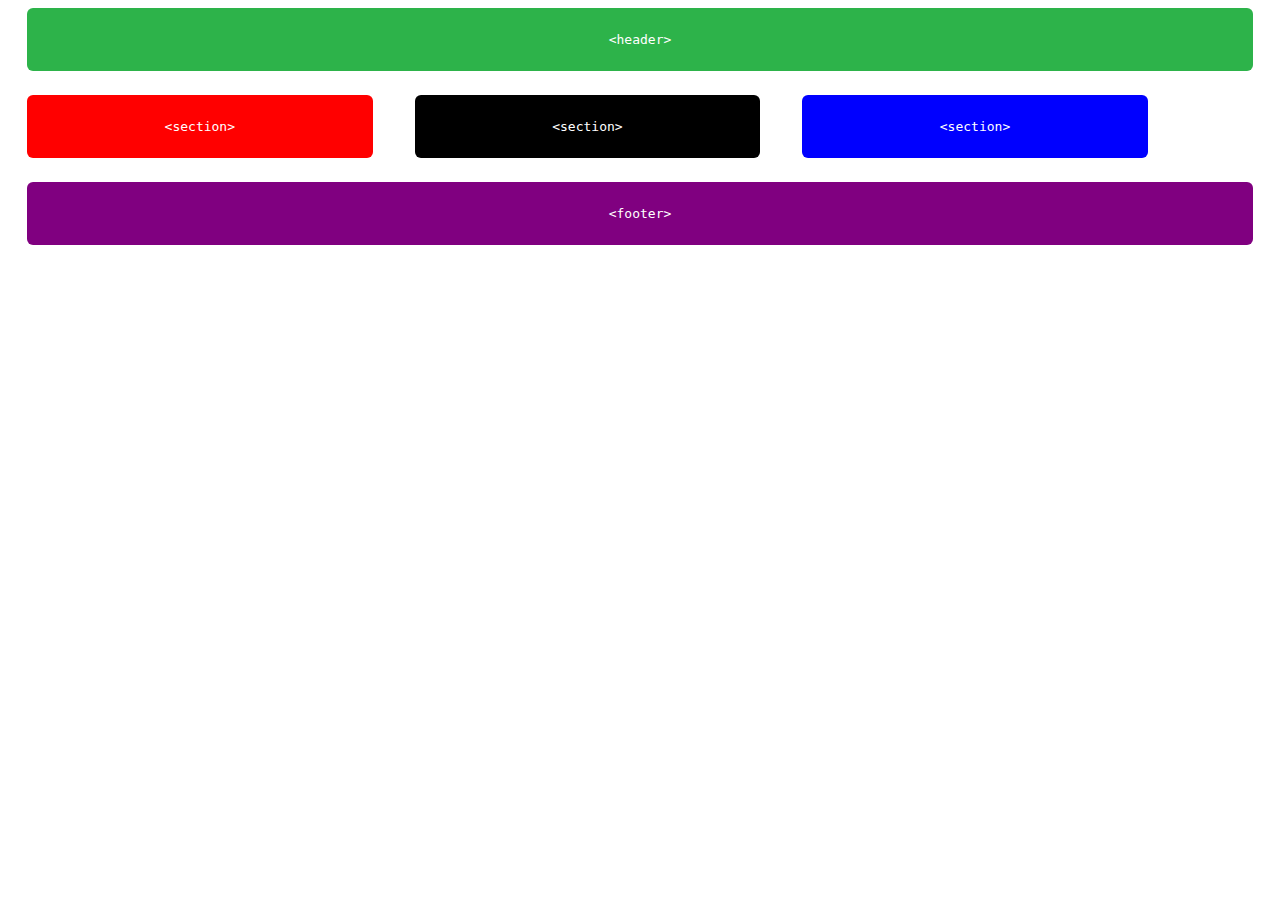
<file: index.html>
<!DOCTYPE html>
<html lang="en">
<head>
    <meta charset="UTF-8">
    <link rel="stylesheet" href="./styles.css">
    <title>positioning content</title>
</head>
<body>
    <header><code>&#60;header&#62;</code></header>
    
    <section ><code class="red">&#60;section&#62;</code></section>
    <section ><code class="black">&#60;section&#62;</code></section>
    <section ><code class="blue">&#60;section&#62;</code></section>
    <!-- <section ><code class="yellow">&#60;section&#62;</code></section> -->


    <footer ><code class="purple">&#60;footer&#62;</code></footer>
</body>
</html>
</file>
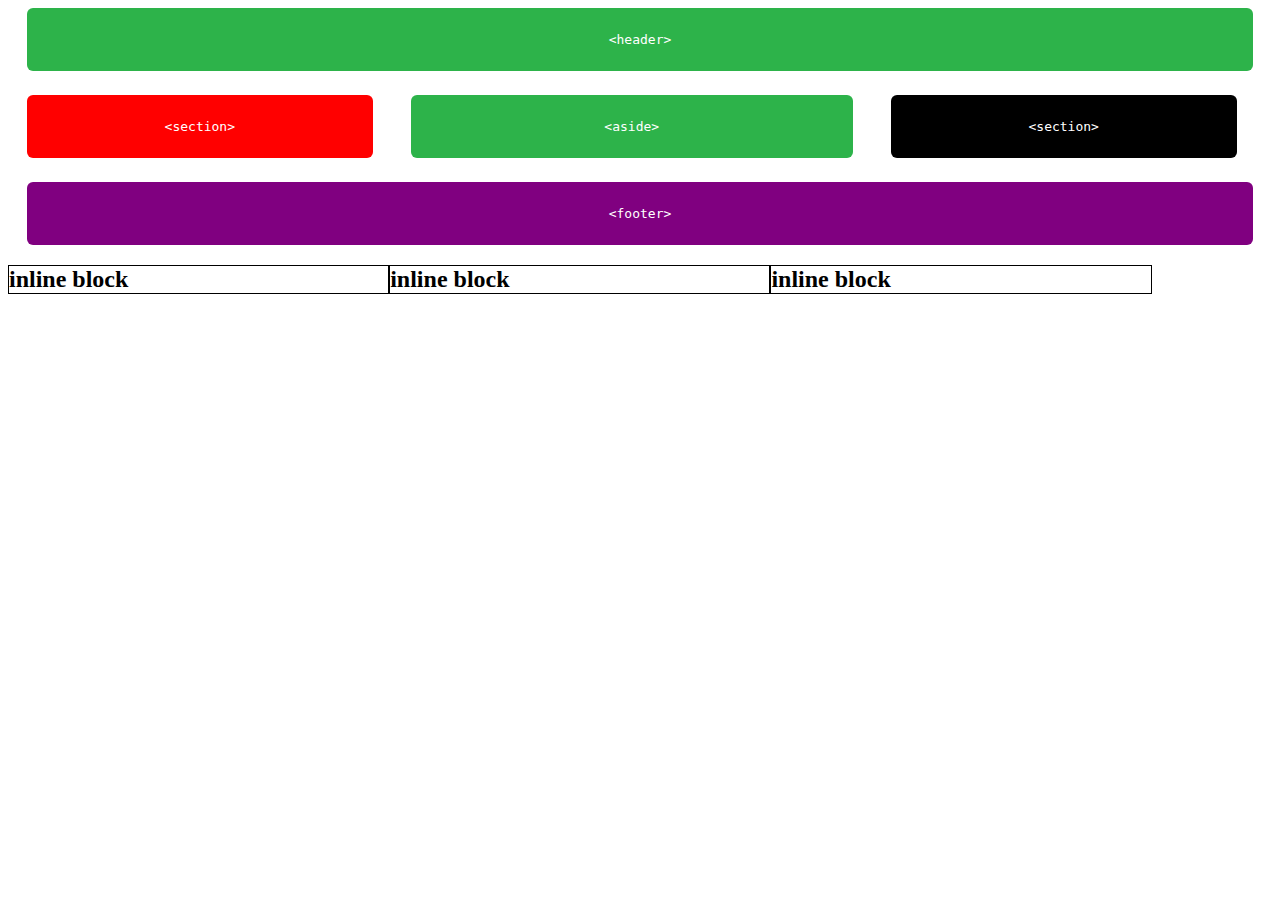
<file: anotherfile.html>
<!DOCTYPE html>
<html lang="en">
<head>
    <meta charset="UTF-8">
    <link rel="stylesheet" href="./styles.css">
    <title>positioning content</title>
</head>
<body>
    <header><code>&#60;header&#62;</code></header>
    
    <section ><code class="red">&#60;section&#62;</code></section><aside>
        <code>&#60;aside&#62;</code></aside><section >
            <code class="black">&#60;section&#62;</code></section>
    <!-- <section ><code class="blue">&#60;section&#62;</code></section>
    <section ><code class="yellow">&#60;section&#62;</code></section> -->



    <footer ><code class="purple">&#60;footer&#62;</code></footer>
    <div>
        <h2>inline block</h2><!----><h2>
            inline block</h2><!----><h2>
                inline block</h2>
    </div>
</body>
</html>
</file>
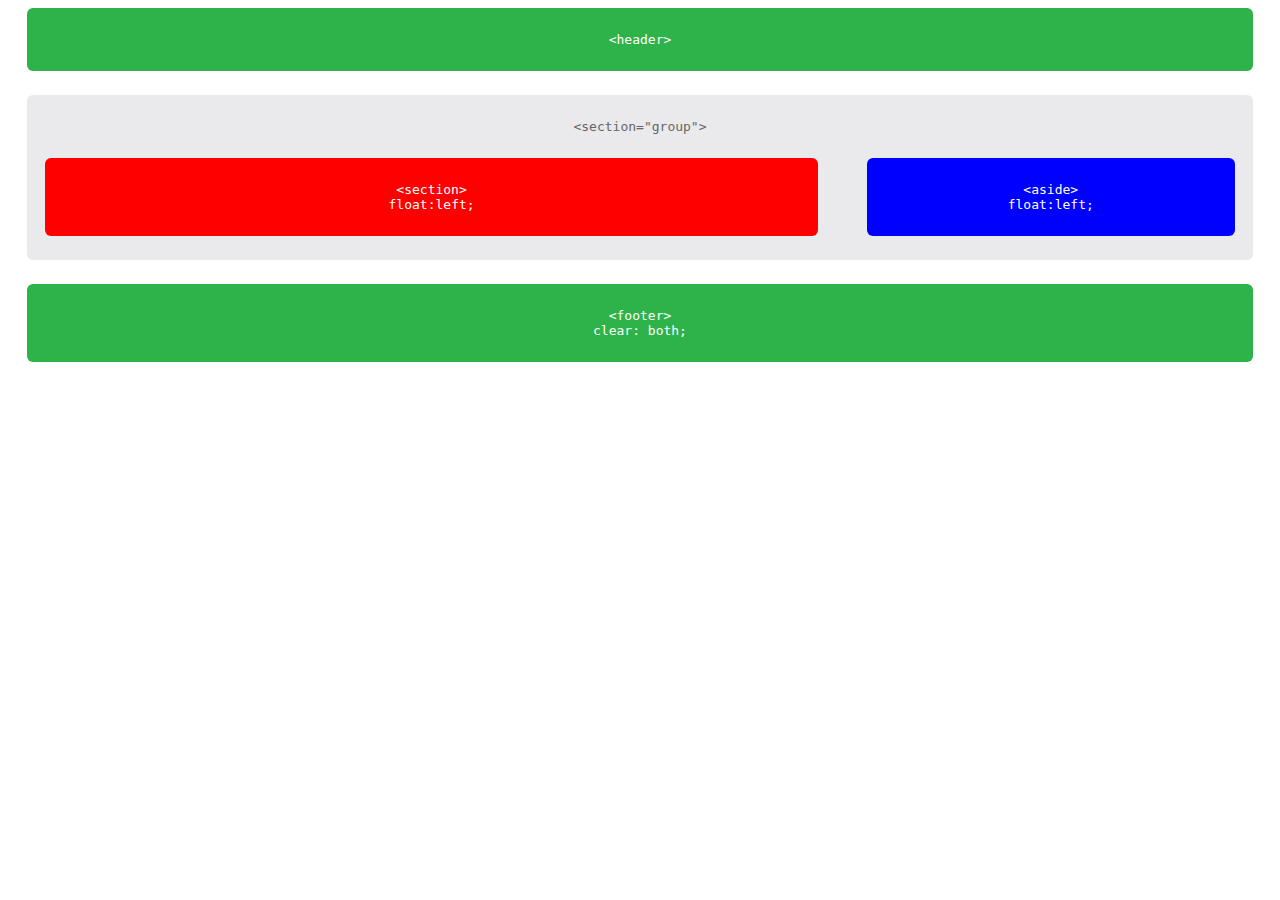
<file: assignment2.html>
<!DOCTYPE html>
<html lang="en">
<head>
    <meta charset="UTF-8">
 <link rel="stylesheet" href="./asssignment2.css">
    <title>Document</title>
</head>
<body>
    <header><code>&#60;header&#62;</code></header>
    <div class="group">
        <code class="default">&#60;section="group"&#62;</code>
            <section class="default" ><code class="RED">&#60;section&#62;<br> float:left;</code></section>
                <aside><code class="blue">&#60;aside&#62;<br> float:left;</code></aside>
                    <!-- <section ><code>&#60;section&#62;</code></section> -->
    </div>
    
    <footer ><code class="purple">&#60;footer&#62; <br>clear: both;</code></footer>
</body>
</html>
</file>
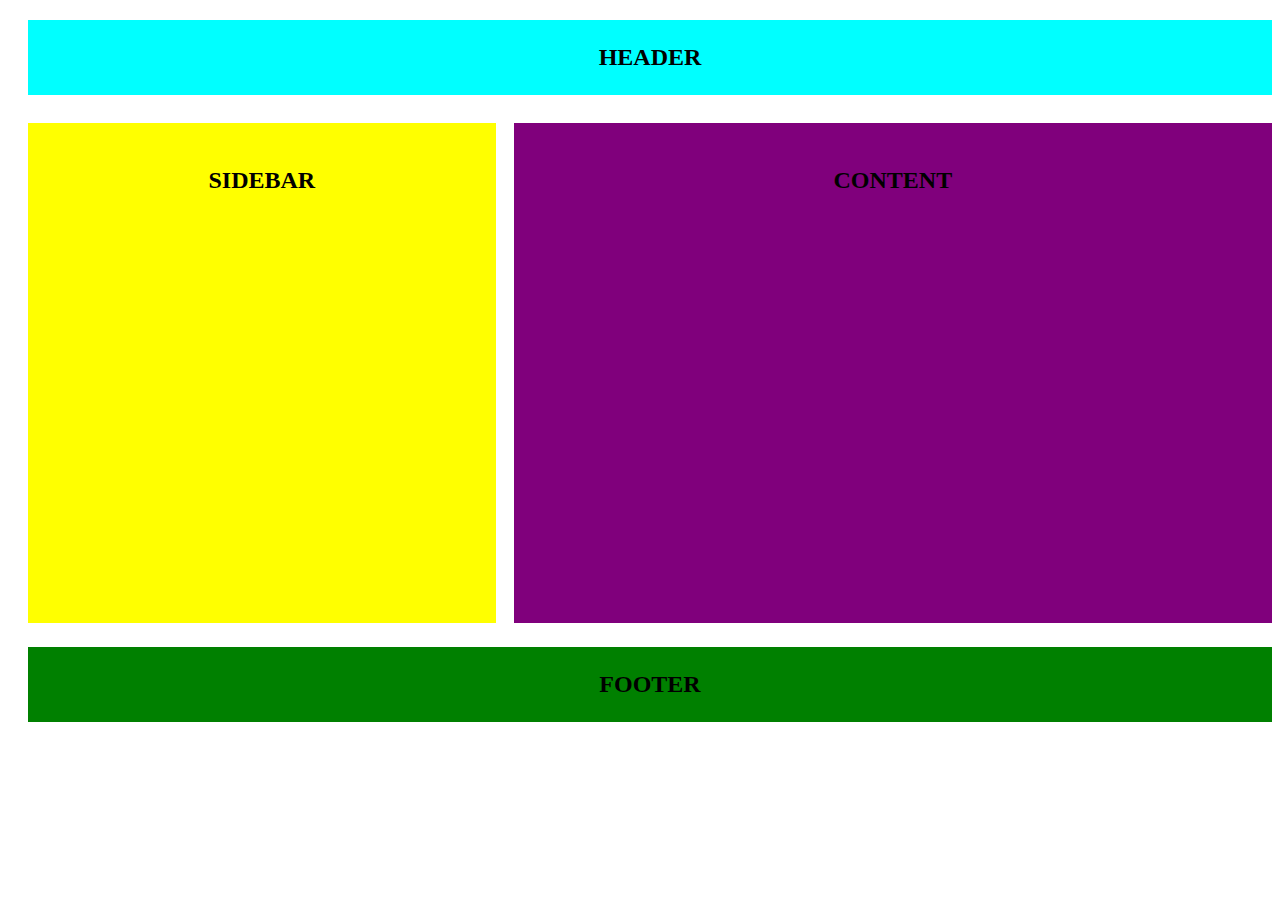
<file: assignment3.html>
<!DOCTYPE html>
<html lang="en">
<head>
    <meta charset="UTF-8">
    <link rel="stylesheet" href="./assignment3.css">
    <title>web layout</title>
</head>
<body>
    <!-- <div class="group"> -->
<header><h2>HEADER</h2></header><section><h2>CONTENT</h2></section><aside><h2>SIDEBAR</h2></aside>

 <!-- </div> -->
 <footer><h2>FOOTER</h2></footer>  
</body>
</html>
</file>
<file: styles.css>
code{
    background: #2db34a;
    border-radius: 6px;
    color: #fff;
    display: block;
    /*font:14px/24px "source code pro",Inconsolata;*/
    padding: 24px 15px;
    text-align: center;
}

header,section,aside,footer{
    margin:0 1.5% 24px 1.5%;
} 

section{
    /* float:left; */
    display: inline-block;
    width:27.35%;
    /* margin:0 1.5%; */
}
aside{
    /* float:right; */
    display: inline-block;
    width:35%;
    /*margin:0 1.5%;*/
} 

footer{
    margin: 0 1.5%;
    clear:both ;
}
/* .right{
    float: right;
    width: 30%;
} */
.red{
    background: red;
}
.purple{
    background:purple;
}
.yellow{
    background:yellow;
}
.blue{
    background: blue;
}
.black{
    background: black;
}
h2{
    border: 1px solid black;
    display: inline-block;
    width: 30%; 
}
</file>
<file: asssignment2.css>
code{
    background: #2db34a;
    border-radius: 6px;
    color: #fff;
    display: block;
    /*font:14px/24px "source code pro",Inconsolata;*/
    padding: 24px 15px;
    text-align: center;
}
.default{
    background: none;
    color: #666;
}
.group:before,
.group:after{
    content:"";
    display:table;
}
.group:after {
    clear:both;
}
.group{
    background: #eaeaed;
    border-radius: 6px;
    clear:both;
    *zoom:1;
}
.group,header,section,aside,footer{
    margin:0 1.5% 24px 1.5%;
} 
section{
    float:left;
    width:63%;
    /* margin:0 1.5%; */
}
aside{
    float:right;
    width:30%;
    /*margin:0 1.5%;*/
}
footer{
    margin-bottom: 0 ;
}
.RED{
    background: red;
}
.blue{
    background: blue;
}
</file>
<file: assignment3.css>
h2{
    text-align:center;
    color: black;
    /* display: block; */
    /* font:14px/24px "source code pro",Inconsolata; */
    padding: 24px 15px;
    
}
header,footer,section,aside{
    margin: 4px 0px 24px 20px;                          

}
header{
    background-color: aqua;
}
section{
    float: right;
    width: 60%;
    height: 500px;
    background: rgb(128, 0, 124);
    margin-left: 0;
}
aside{ 
    float:left;
    width: 37%;
    height:500px;
    background: yellow;
    margin-right: 0;
}
footer{
    clear:both;
    background: green;

}

/* group:before,
group:after{
    display:table;
    content:"";
}
.group:after{
    clear:both;
}
.group{
    clear:both;
    *zoom:1;
} */
</file>
